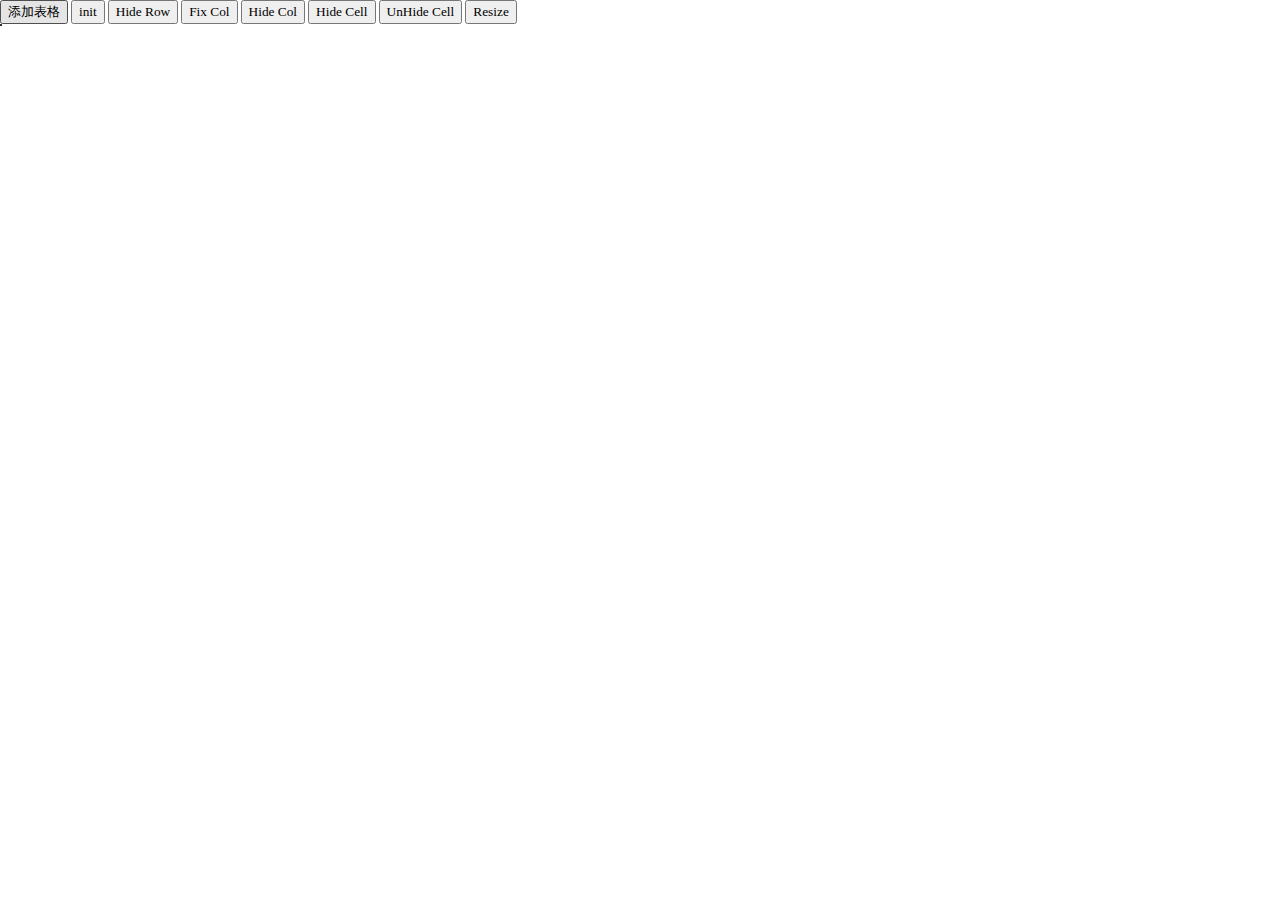
<file: demo/testrefresh.html>
<!DOCTYPE html>
<html lang="en">
<head>
    <meta charset="UTF-8">
    <title>Document</title>
    <script language=javascript src="../lib/jquery-1.3.2.js"></script>
<!--<script language=javascript src="jquery-3.1.0.min.js"></script>-->
<link rel="stylesheet" href="../css/JupiterBoot.css">
<link rel="stylesheet" href="../css/fixtable.css">
<script src="../js/fixtable.asj.js"></script>
</head>
<script type="text/javascript">
  function CreateTable(rowCount,cellCount)
  { 
     var table=$("#aa");
     tbody=$("<tbody></tbody>");
     for(var i=0;i<rowCount;i++)
     {
        var tr=$("<tr></tr>");
        tr.appendTo(tbody);
        for(var j=0;j<cellCount;j++)
        {
           var td=$("<td>"+i+"-"+j+"</td>");
           td.appendTo(tr);
        }
     }
     tbody.appendTo(table);
    
  }

</script>
<script>
var VARIABLE;
      $(document).ready(function () {
            
            //initfixtable();
      });
      
      function initfixtable(){
            VARIABLE=$("#aa").fixtable({
                  customwidth: 350,
                  customHeight: 200,
                  fixcol: ["XZXL", "YQWCRQ"],
                  // hidecol: ["TCR","ZT"],
                  hiderow: "jDGROW_0"
            });
      }
      function setSize(w,h) {
            // VARIABLE.setContainerSize(200, 200)
             VARIABLE.setContainerSize(w, h)
      }
      function fixcol(id) {
            // VARIABLE.fixcols("SGDW")
            VARIABLE.fixcols(id)
      }
      function hiderow(id) {
            // VARIABLE.hiderow("jDGROW_2")
            VARIABLE.hiderow(id)
      }
      function hidecol(id) {

            // VARIABLE.hidecol("SGDW")
            VARIABLE.hidecol(id)
      }
      function hidecell(row, col) {

            // VARIABLE.hidecell("jDGROW_2","SGDW")
            VARIABLE.hidecell("jDGROW_2","SGDW")
      }

      function removehidecell(){
            VARIABLE.removehidecell();
      }
      
</script>
</head>
 
<body>
    
<input type="button" value="添加表格" onClick="CreateTable(15,20)" >
    <input type="button" value="init" onclick="initfixtable()">
     <input type="button" value="Hide Row" onclick="hiderow('jDGROW_2');">
 <input type="button" value="Fix Col" onclick="fixcol('SGDW');">
 <input type="button" value="Hide Col" onclick="hidecol('SGDW');">
 <input type="button" value="Hide Cell" onclick="hidecell('jDGROW_2','SGDW');">
 <input type="button" value="UnHide Cell" onclick="removehidecell();">
 <input type="button" value="Resize" onclick="setSize(800,600);">
<table id="aa" style="border: 1px solid"></table>
</body>
</html>
</file>
<file: css/JupiterBoot.css>
@charset "utf-8";
/* CSS Document */

body{ margin:0px; padding:0px; font-family:"微软雅黑"; font-size:12px; color:#333333;}

a:link {font-family:"微软雅黑";	color: #333333; text-decoration: none;font-size:12px;}
a:hover {font-family:"微软雅黑"; color: #333333; text-decoration: none;font-size:12px;}
a:visited  {font-family:"微软雅黑";	color: #333333; text-decoration: none;font-size:12px;}
a:active  {font-family:"微软雅黑";	color: #333333; text-decoration: none;font-size:12px;}

input{ height:24px; line-height:19px;}

.top{ height:45px; background-color:#428FB9;}

.top_left{ background-image:url(../images/logo.jpg); background-position:left; background-repeat:no-repeat; height:45px;}

.top_bg1{ background-image:url(../images/5.jpg); background-repeat:no-repeat;}
.top_bg2{ background-image:url(../images/6.jpg); background-repeat:no-repeat;}
.top_bg3{ background-image:url(../images/7.jpg); background-repeat:no-repeat;}
.top_w{ font-family:"微软雅黑"; font-size:12px; color:#FFFFFF;}

.left{ width:190px; border-right:1px solid #CDCDCD; background-color:#F3F3F3;}

.left_bottom{ border-bottom:1px solid #cdcdcd; height:41px;}

.bianju{ padding:20px;}

.margin_bottom20{ margin-bottom:20px;}

.padding_right5{ padding-right:5px;font-size:14px;text-align:right;background-color:#D6EFFF;}
.padding_left_right5{padding-right:5px; padding-left:5px;font-family:"微软雅黑"; font-size:14px;}
.padding_left15{ padding-left:15px;}
.bottom_bianju{ margin-bottom:20px; margin-top:20px;}

.left_menu{ font-size:15px; color:#333333; font-family:"微软雅黑"; border-bottom:1px solid #cdcdcd; background-color:#F8F9FA;}
.left_menu_z{ font-family:"微软雅黑"; color:#333333; font-size:12px; padding-left:25px;}

.tpl_Title { height: 40px; color:#4C8FBD; font-family:"微软雅黑"; font-size:20px; 
	line-height:24px; vertical-align:top; 
	border-bottom:1px dashed #E2E2E2;
	padding-top:7px; padding-left:20px;
	}

.tpl_upL { height: 40px; width:1px; border-bottom:1px solid #E2E2E2;}
.tpl_upM { height: 40px; width:100%; color:#4C8FBD; font-family:"微软雅黑"; font-size:24px; line-height:24px; vertical-align:top; border-bottom:1px dashed #E2E2E2;}
.tpl_upR  { height: 40px; width:1px; border-bottom:1px solid #E2E2E2;}

.tpl_mdlL { width:1px; }
.tpl_mdlM  { width:100%; padding-top:20px;padding-left:20px;}
.tpl_mdlR  { width:1px; }


.tpl_btmL { width:1px; height:1px;}
.tpl_btmM { width:100%; height:1px;}
.tpl_btmR { width:1px; height:1px;}

.fldBT{
   padding-right:10px;
   text-align:right;
}
.dataTable{
	padding-bottom:5px;
	padding-top:5px;
	vertical-align:top;
}
.separator{
	border-bottom:1px solid #d9d9d9;
}

/*翻页样式也许有用
.lnik a:link, .link a:visited { color: #444; text-decoration: none; -webkit-transition: color .4s ease-in-out; -moz-transition: color .4s ease-in-out; -ms-transition: color .4s ease-in-out; -o-transition: color .4s ease-in-out; transition: color .4s ease-in-out; }
.link a:hover { color: #c36; text-decoration: underline; }*/
.pagnation { text-align: center; margin-top: 32px; }
.pagnation a { display: inline-block; width: 34px; height: 34px; line-height: 34px; overflow: hidden; background: url(../images/sprite.png) no-repeat 0 -29px; margin-left: 4px; font-size: 16px; vertical-align: top; -webkit-transition: all .4s ease-in-out; -moz-transition: all .4s ease-in-out; -ms-transition: all .4s ease-in-out; -o-transition: all .4s ease-in-out; transition: all .4s ease-in-out; }
.pagnation a:hover { background-position: 0 -64px; color: #fff; text-decoration: none }
.pagnation .page-prev, .pagnation .page-next { line-height: 555px; }
.pagnation .page-prev { background-position: -35px -29px; }
.pagnation .page-prev:hover { background-position: -35px -64px; }
.pagnation .page-next { background-position: -70px -29px; }
.pagnation .page-next:hover { background-position: -70px -64px; }
.pagnation .current { background-position: 0px -64px; color: #fff }
.pagnation-tips { margin-top: 10px; color: #999; text-align: center }

.tu_bg{ background-image:url(../Image/ButtonBar/tu_bg.jpg); background-repeat:repeat-x; height:34px;}
.tu_middle{ background-image:url(../Image/ButtonBar/tu_middle.jpg); background-repeat:repeat-x;}

.tu a:link {font-family:"微软雅黑";	color: #333333; text-decoration: none;font-size:12px;}
.tu a:hover {font-family:"微软雅黑"; color: #ff0000; text-decoration: none;font-size:12px;}
.tu a:visited  {font-family:"微软雅黑";	color: #333333; text-decoration: none;font-size:12px;}
.tu a:active  {font-family:"微软雅黑";	color: #333333; text-decoration: none;font-size:12px;}
.tu span{font-family:"微软雅黑"; color: #c8d6e0; text-decoration: none;font-size:12px;}

.cursorHand{cursor:hand;cursor:pointer;}

.JCtrl_GF_Header{
   text-align:center;
   vertical-align:middle;
   background-color:#DFF0D8;
}
.JCtrl_GF_Data{
   text-align:center;
   vertical-align:middle;
   background-color:#ffffff;
}
.label{
   text-align:right;
   vertical-align:middle;
   background-color:#ffffff;
   padding:5px;
   font-size:14px;
}

.main{
   padding:2px;
}
.inputbox{
   text-align:right;
   vertical-align:middle;
   background-color:#ffffff;
   padding-left:5px;
   padding-right:5px;
}
.grid{
	background-color:#D8D8D8;
	border-left:1px solid #d8d8d8;
	border-top:1px solid #d8d8d8;
	margin-top:10px;
}
.JCtrl_GF_Header{
	font-family:"微软雅黑"; 
	font-size:12px;
	height:30px;
	text-align:center;
	vertical-align:middle;
	background-color:#d6efff;
	cursor:hand;cursor:pointer;
	border-right:1px solid #d8d8d8;
	border-bottom:1px solid #d8d8d8;
}
.JCtrl_GF_Data{
	font-family:"微软雅黑"; 
	font-size:12px;
	height:30px;
	text-align:center;
	vertical-align:middle;
	background-color:#FFFFFF;
	border-right:1px solid #d8d8d8;
	border-bottom:1px solid #d8d8d8;
}
.jPC{
	font-family:"微软雅黑"; 
	font-size:12px;
	border:0px;
}
.jTX{
	font-family:"微软雅黑"; 
	font-size:14px;
	   border:1px solid rgb(169,169,169);}
}
.tpl_Title { height: 40px; color:#4C8FBD; font-family:"微软雅黑"; font-size:20px; 
	line-height:24px; vertical-align:top; 
	border-bottom:1px dashed #E2E2E2;
	padding-top:5px; padding-left:5px;
	}
.YJ_Icon{
   cursor:hand;cursor:pointer;
   font-family:微软雅黑;
   font-size:14px;
}
.XX_left_menu{ 
	font-size:15px; color:#333333; font-family:"微软雅黑"; 
	border-bottom:1px solid #cdcdcd; background-color:#F8F9FA;
	cursor:hand;cursor:pointer;
}
.XX_left_menu_z{ 
	font-family:"微软雅黑"; color:#333333; 
	font-size:12px; padding-left:25px;
	cursor:hand;cursor:pointer;
}
.jDT_Date{
   border:1px solid rgb(169,169,169);
}
.jSS_Drop{
   border:1px solid rgb(169,169,169);
}
.jTX{
   border:1px solid rgb(169,169,169);
}
.disabledField{
   border:1px solid #d8d8d8;
}
.FooterFrame{
   height:30px;
}

.jButton {
	background-color:#44c767;
	-moz-border-radius:7px;
	-webkit-border-radius:7px;
	border-radius:7px;
	border:1px solid #18ab29;
	display:inline-block;
	cursor:hand;cursor:pointer;
	color:#ffffff;
	font-family:微软雅黑;
	font-size:14px;
	height:25px;
	text-decoration:none;
	text-shadow:0px 1px 0px #2f6627;
	margin:3px;
	vertical-align: middle; 
	padding-top:3px;
}
.jButton:hover {
	background-color:#5cbf2a;
}
.jButton:active {
	position:relative;
	top:1px;
}
/*通用*/
*{ font-family:"微软雅黑"; 
	/*font-size:14px;*/
	}
.cell{background-color:#e5e5e5;}

/*页签*/
.cell1{padding:8px; width:10%;}
.cell1 div{border:1px solid #75daff; border-top:3px solid #75daff; padding:5px; color:#75daff; text-align:center; }
.cell2{width:70%;}
.cell3{ width:11%;}
.cell4{ width:9%;}
.cell3,.cell4{color:#0d78d3;}
.cell3 img,.cell4 img{width:15px; margin-right:5px;}
/*表格*/
.cell5{padding:10px 5px ;width:11%; text-align:right;}
.cell6{padding: 5px;width:11%;text-align:right;}
.cell7 .xiala{width:79%;}
.cell8 .shuru{width:94%;}
.cell9{width:16%;}
.cell9 input{width:100%;}
.cell9 select{width:100%;]

.border{border:1px solid #d8d8d8;}
</file>
<file: css/fixtable.css>
/**

*/
img{
    height: auto;
}
.table-container{
    overflow-x: visible;
    overflow-y: visible;
    position: relative;
}
.table-container .table-td {
    /*border-right: solid 1px;*/
    border-top: solid 1px;
    box-sizing: border-box;
    white-space:nowrap; 
}
.table-content{
    overflow-x: scroll;
    position: absolute;
    z-index: 10;
    opacity: 1;
}
.table-middle{
    overflow: hidden;
}
.table-left{
    position: absolute;
    top:0;
    overflow-x: hidden;
    overflow-y: hidden;    
}
.table-tr{    
    overflow: hidden;
    
}
.table-td{    
    /*display: inline-block;*/
   overflow: hidden;
   display:inline-block; _zoom:1;*display:inline;
}
.table-fix-col{
    display: inline-block;
    /*float: left;*/
    border: 0;
}
.table-fix-row{

}
.table-attr-hide{
    display: none;
}
.table-ctrl-hide{
    display: none;    
}
.table-ctrl-hide-col{
  display: none; 
}
.table-ctrl-hide-row{
    display: none;    
}
.table-top{

}
.table-lt{
    overflow: hidden;
        position: absolute;
}
.table-header{
    overflow: hidden;
    position: absolute;
}
.table-footer{

}
.table-td-hide{
    position:relative;
}
.table-td-hide-mask{
    position: absolute;
    left: 0;
    top: 0;
    z-index: 99;
    opacity: 1;
    background-color: white;
}
</file>
